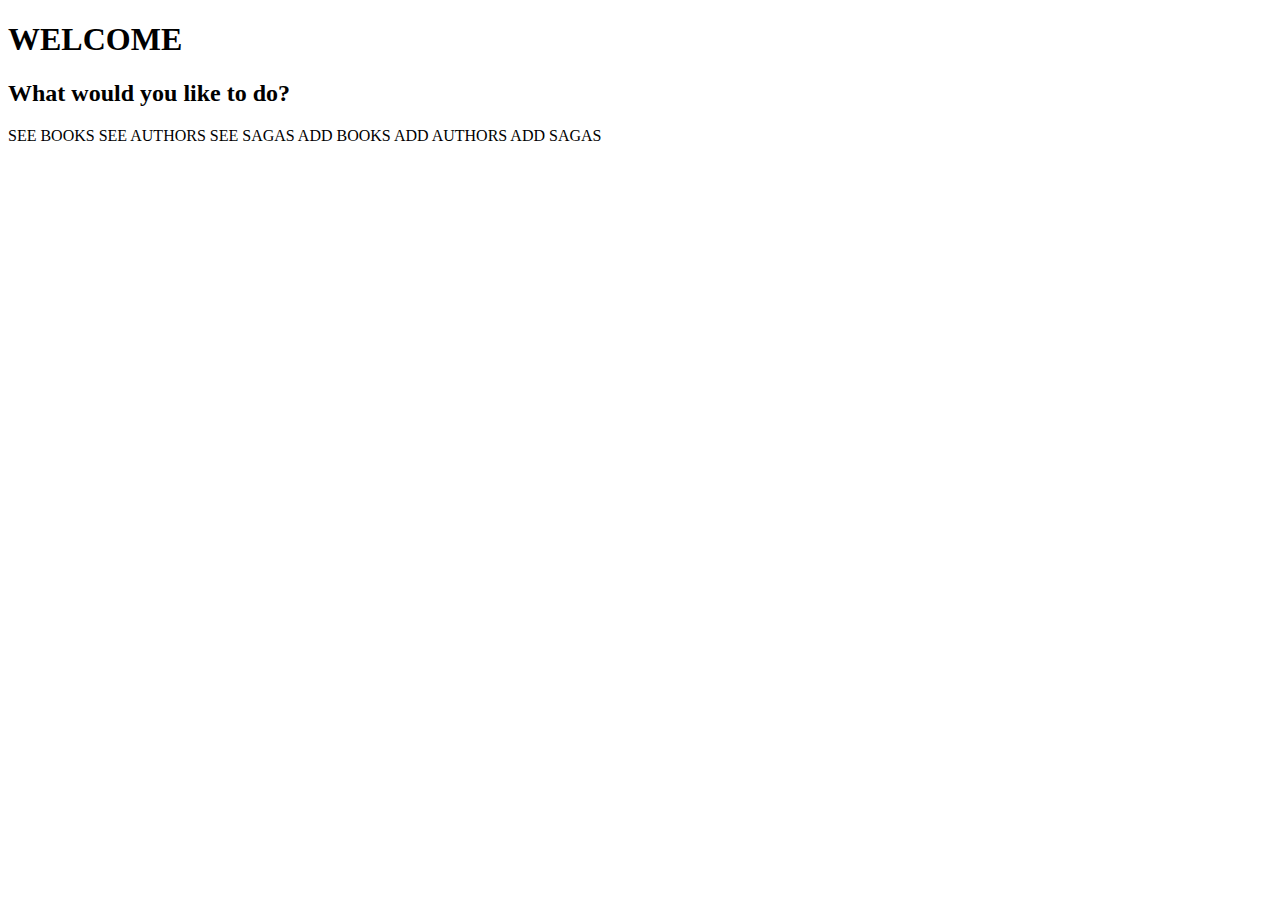
<file: src/main/resources/templates/index.html>
<!doctype html>
<html lang="en">
<head>
    <meta charset="UTF-8">
    <meta name="viewport"
          content="width=device-width, user-scalable=no, initial-scale=1.0, maximum-scale=1.0, minimum-scale=1.0">
    <meta http-equiv="X-UA-Compatible" content="ie=edge">
    <link rel="stylesheet" th:href="@{/css/index.css}">
    <link rel="stylesheet" th:href="@{/css/common.css}">
    <title>MyBooks</title>
</head>
<body>
  <main id="main">
    <div id="index-container">
      <h1>WELCOME</h1>
      <h2>What would you like to do?</h2>
      <div class="options">
        <a th:href="@{/books/(year = yearSort)}" class="options-link">SEE BOOKS</a>
        <a th:href="@{/authors}" class="options-link">SEE AUTHORS</a>
        <a th:href="@{/sagas}" class="options-link">SEE SAGAS</a>
        <a th:href="@{/books/add}" class="options-link">ADD BOOKS</a>
        <a th:href="@{/authors/add}" class="options-link">ADD AUTHORS</a>
        <a th:href="@{/sagas/add}" class="options-link">ADD SAGAS</a>
      </div>
    </div>
  </main>
</body>
</html>
</file>
